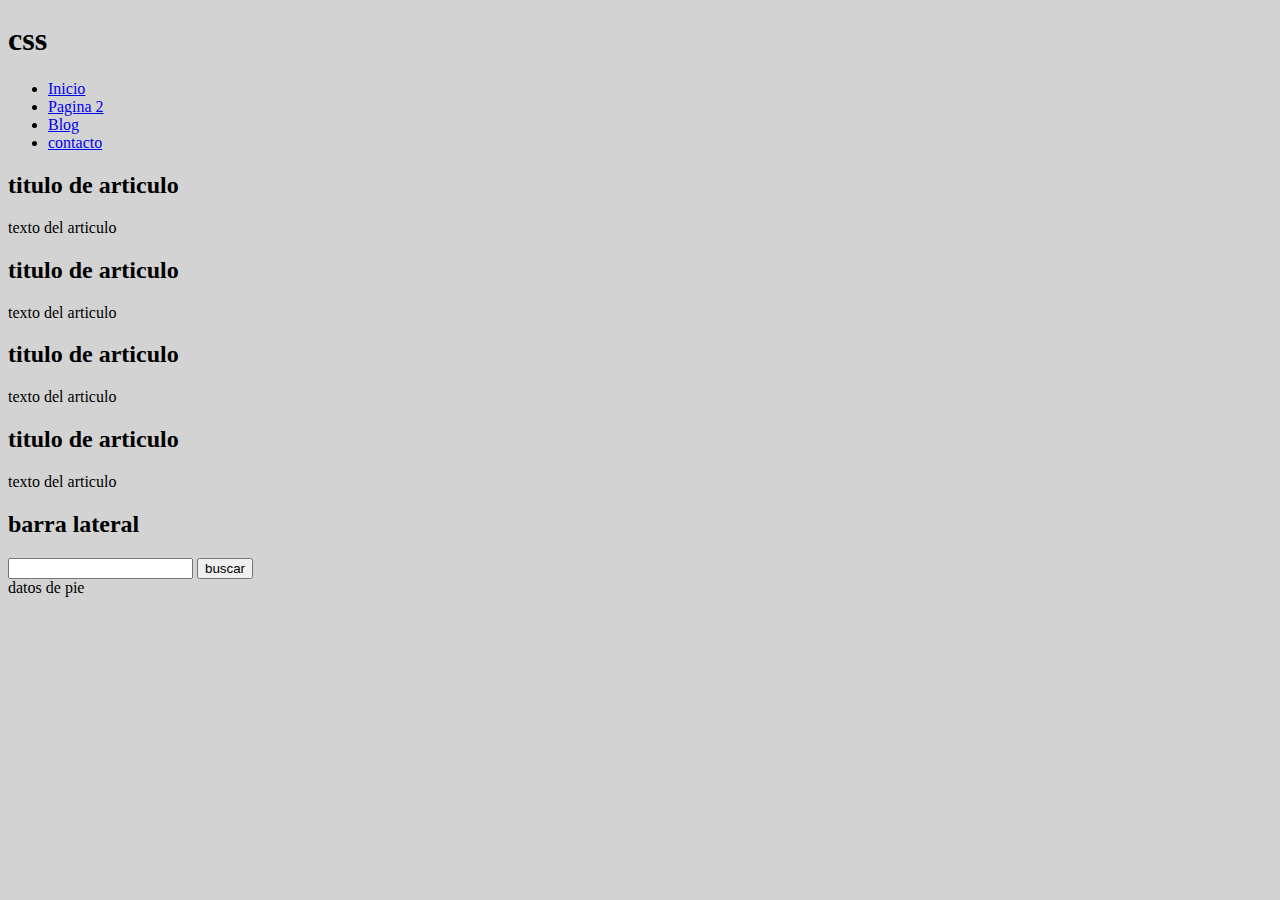
<file: aprendiendo_css/index.html>
<!DOCTYPE html>
<html>
    <head>
        <meta charset="utf-8">
        <title>prueba css</title>
        <style>
          
        </style>
        <link rel="stylesheet" href="estilos.css">

       
    </head>
    <body>
       
        <div id="container">
            <header>
                <h1>css</h1>
            </header>
            <nav>
                <ul>
                    <li>
                        <a href="inicio.html">Inicio</a>
                    </li>
                    <li>
                        <a href="inicio.html">Pagina 2</a>
                    </li>
                    <li>
                        <a href="inicio.html">Blog</a>
                    </li>
                    <li>
                        <a href="inicio.html">contacto</a>
                    </li>
                </ul>
            </nav>
            <section id="content">
                    <article  class="article">
                        <h2>titulo de articulo</h2>
                        <p> texto del articulo</p>
                    </article>
                    <article  class="article">
                        <h2>titulo de articulo</h2>
                        <p> texto del articulo</p>
                    </article>
                    <article  class="article">
                        <h2>titulo de articulo</h2>
                        <p> texto del articulo</p>
                    </article>
                    <article  class="article">
                        <h2>titulo de articulo</h2>
                        <p> texto del articulo</p>
                    </article>
            </section>
            <aside>
                <h2>barra lateral</h2>
                <form> 
                    <input type="text" />
                    <input type="submit" value="buscar" />
                </form>
            </aside>
            <footer>
                datos de pie
            </footer>
        </div>
    </body>
</html>
</file>
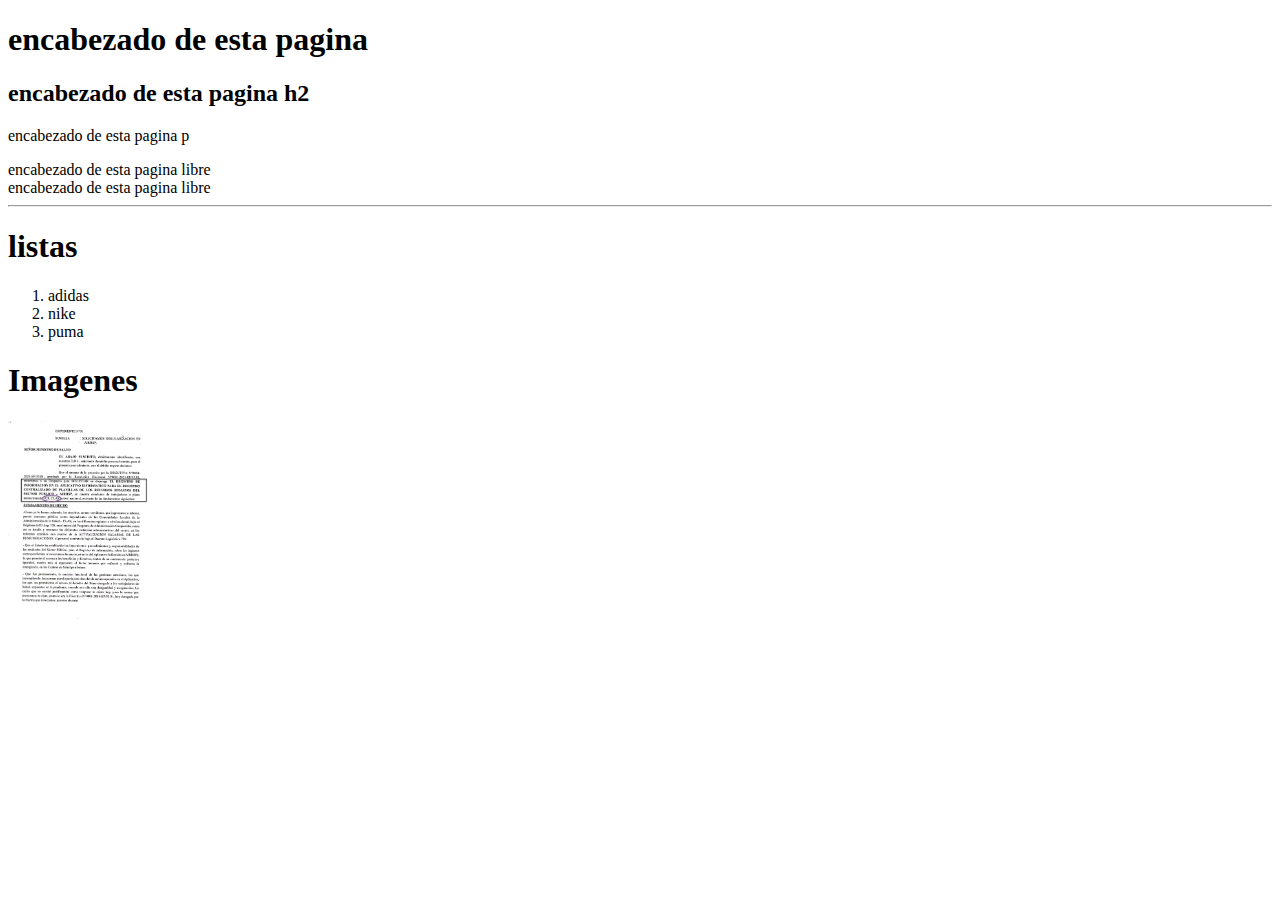
<file: aprendiendo_html/index.html>
<!DOCTYPE html>
<html>
<head>
    <meta charset="utf-8" />
    <title>abc</title>
</head>
<body>
    <h1>
        encabezado de esta pagina
    </h1>

    <h2>
        encabezado de esta pagina h2
    </h2>

    <p>
        encabezado de esta pagina p
    </p>

    encabezado de esta pagina libre<br/>
    encabezado de esta pagina libre
    <hr/>

    <h1>listas</h1>
    <ol>
        <li>adidas</li>
        <li>nike</li>
        <li>puma</li>
    </ol>

    <h1>Imagenes</h1>
    <img width="150px;" alt="perro" src="img/imagen.png"/>

</body>

</html>
</file>
<file: aprendiendo_css/estilos.css>
body{
    background-color: lightgray;
}
</file>
